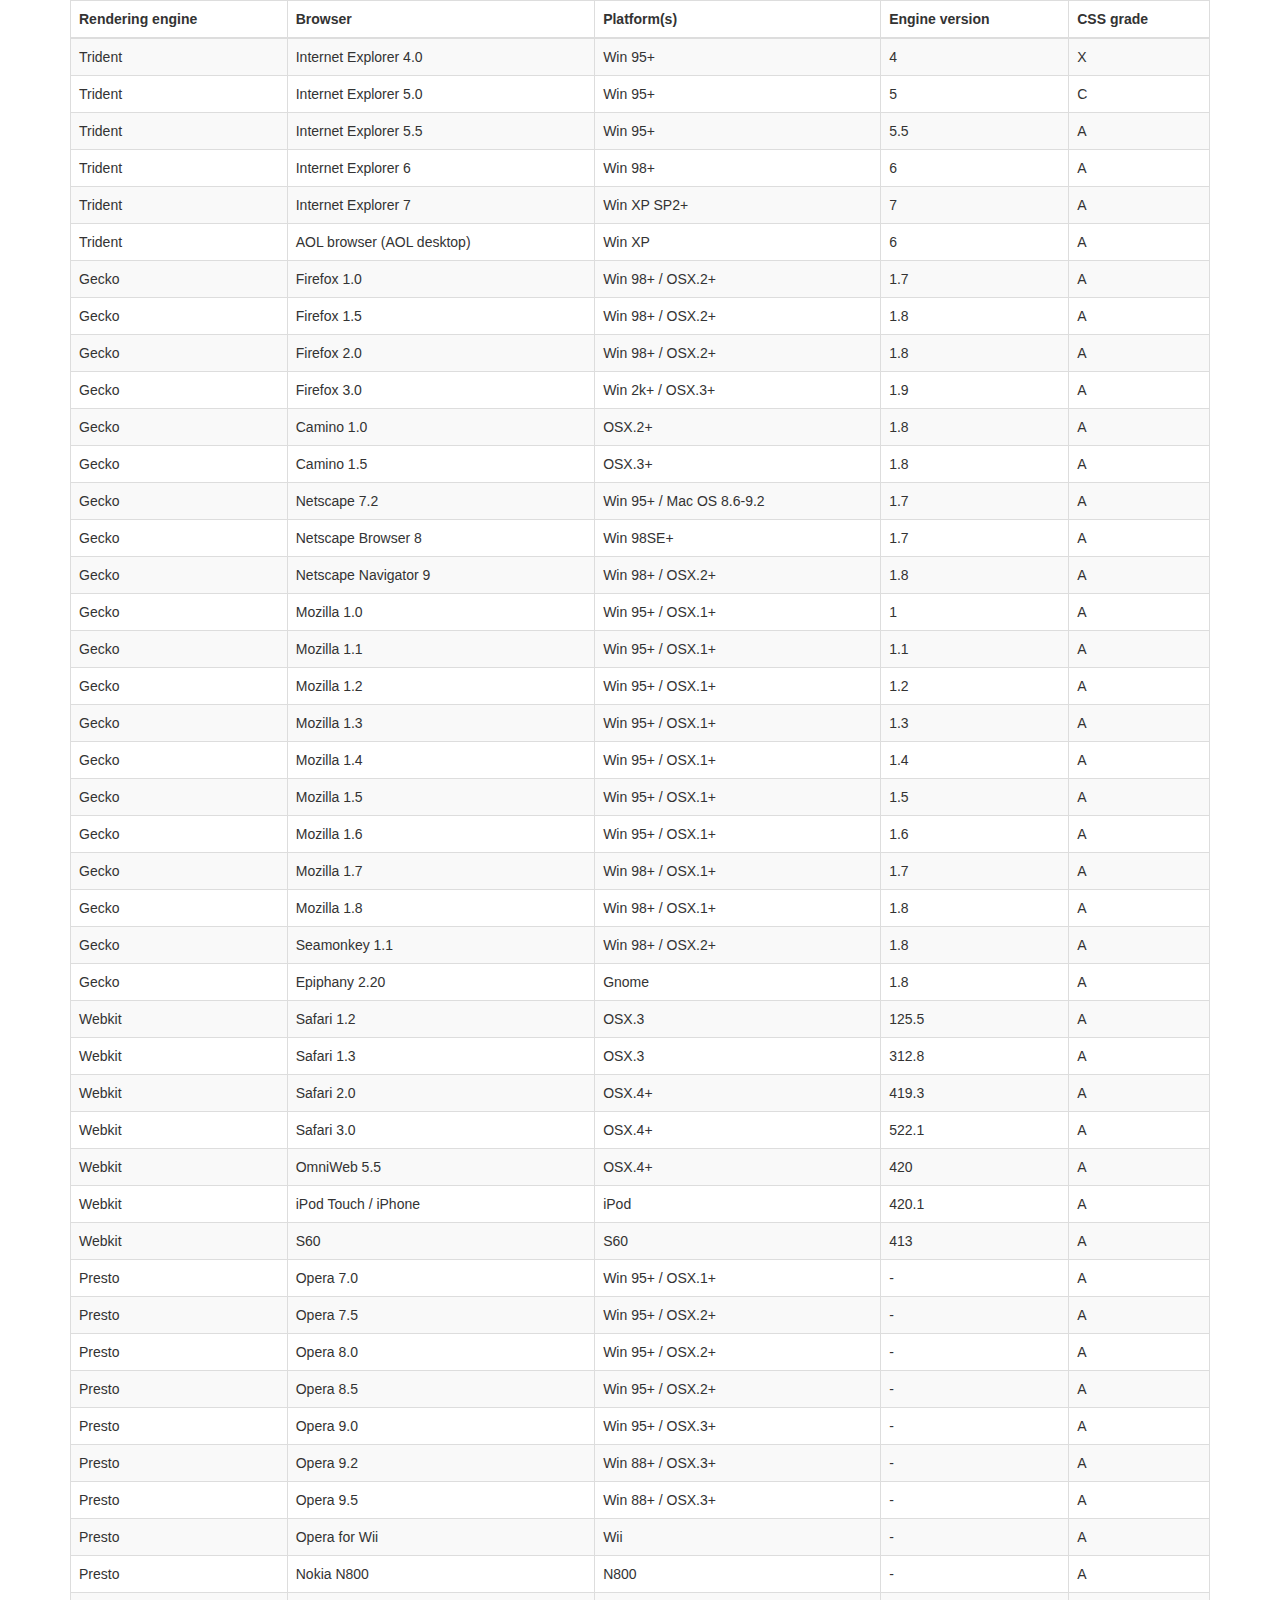
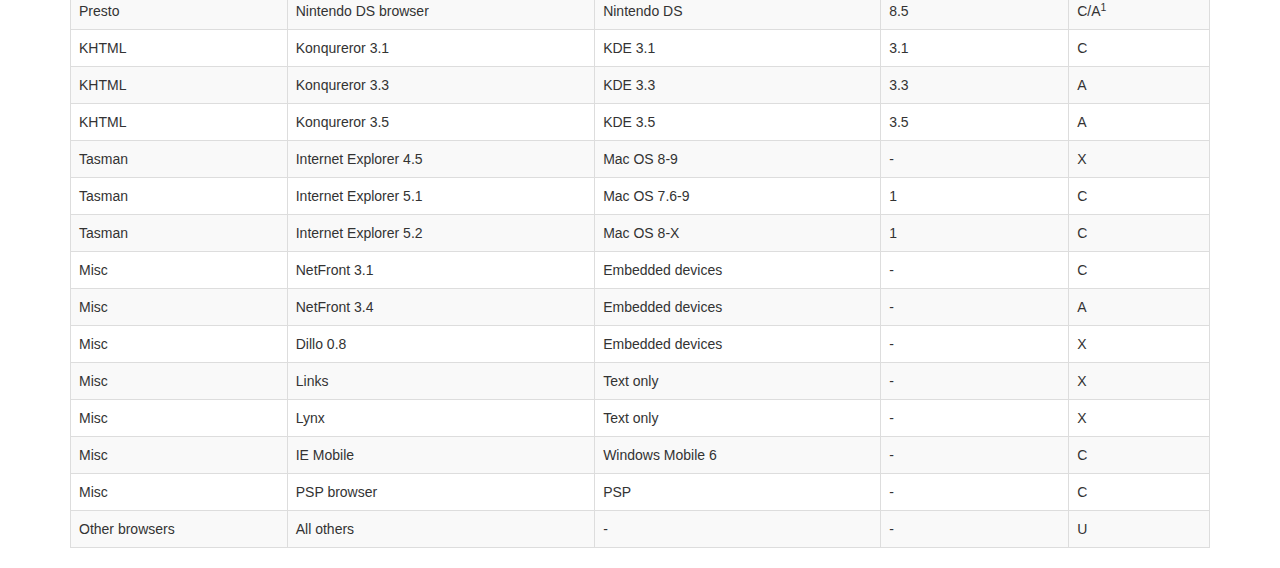
<file: libs/jquery/plugins/integration/bootstrap/3/index.html>
<!DOCTYPE HTML PUBLIC "-//W3C//DTD HTML 4.01//EN" "http://www.w3.org/TR/html4/strict.dtd">
<html>
	<head>
		<meta http-equiv="content-type" content="text/html; charset=utf-8" />
		
		<title>DataTables Bootstrap 3 example</title>

		<link rel="stylesheet" type="text/css" href="//maxcdn.bootstrapcdn.com/bootstrap/3.3.0/css/bootstrap.min.css">
		<link rel="stylesheet" type="text/css" href="dataTables.bootstrap.css">

		<script type="text/javascript" language="javascript" src="//code.jquery.com/jquery-1.11.1.min.js"></script>
		<script type="text/javascript" language="javascript" src="//cdn.datatables.net/1.10.3/js/jquery.dataTables.min.js"></script>
		<script type="text/javascript" language="javascript" src="dataTables.bootstrap.js"></script>
		<script type="text/javascript" charset="utf-8">
			$(document).ready(function() {
				$('#example').dataTable();
			} );
		</script>
	</head>
	<body>
		<div class="container">
			
<table cellpadding="0" cellspacing="0" border="0" class="table table-striped table-bordered" id="example">
	<thead>
		<tr>
			<th>Rendering engine</th>
			<th>Browser</th>
			<th>Platform(s)</th>
			<th>Engine version</th>
			<th>CSS grade</th>
		</tr>
	</thead>
	<tbody>
		<tr class="odd gradeX">
			<td>Trident</td>
			<td>Internet
				 Explorer 4.0</td>
			<td>Win 95+</td>
			<td class="center"> 4</td>
			<td class="center">X</td>
		</tr>
		<tr class="even gradeC">
			<td>Trident</td>
			<td>Internet
				 Explorer 5.0</td>
			<td>Win 95+</td>
			<td class="center">5</td>
			<td class="center">C</td>
		</tr>
		<tr class="odd gradeA">
			<td>Trident</td>
			<td>Internet
				 Explorer 5.5</td>
			<td>Win 95+</td>
			<td class="center">5.5</td>
			<td class="center">A</td>
		</tr>
		<tr class="even gradeA">
			<td>Trident</td>
			<td>Internet
				 Explorer 6</td>
			<td>Win 98+</td>
			<td class="center">6</td>
			<td class="center">A</td>
		</tr>
		<tr class="odd gradeA">
			<td>Trident</td>
			<td>Internet Explorer 7</td>
			<td>Win XP SP2+</td>
			<td class="center">7</td>
			<td class="center">A</td>
		</tr>
		<tr class="even gradeA">
			<td>Trident</td>
			<td>AOL browser (AOL desktop)</td>
			<td>Win XP</td>
			<td class="center">6</td>
			<td class="center">A</td>
		</tr>
		<tr class="gradeA">
			<td>Gecko</td>
			<td>Firefox 1.0</td>
			<td>Win 98+ / OSX.2+</td>
			<td class="center">1.7</td>
			<td class="center">A</td>
		</tr>
		<tr class="gradeA">
			<td>Gecko</td>
			<td>Firefox 1.5</td>
			<td>Win 98+ / OSX.2+</td>
			<td class="center">1.8</td>
			<td class="center">A</td>
		</tr>
		<tr class="gradeA">
			<td>Gecko</td>
			<td>Firefox 2.0</td>
			<td>Win 98+ / OSX.2+</td>
			<td class="center">1.8</td>
			<td class="center">A</td>
		</tr>
		<tr class="gradeA">
			<td>Gecko</td>
			<td>Firefox 3.0</td>
			<td>Win 2k+ / OSX.3+</td>
			<td class="center">1.9</td>
			<td class="center">A</td>
		</tr>
		<tr class="gradeA">
			<td>Gecko</td>
			<td>Camino 1.0</td>
			<td>OSX.2+</td>
			<td class="center">1.8</td>
			<td class="center">A</td>
		</tr>
		<tr class="gradeA">
			<td>Gecko</td>
			<td>Camino 1.5</td>
			<td>OSX.3+</td>
			<td class="center">1.8</td>
			<td class="center">A</td>
		</tr>
		<tr class="gradeA">
			<td>Gecko</td>
			<td>Netscape 7.2</td>
			<td>Win 95+ / Mac OS 8.6-9.2</td>
			<td class="center">1.7</td>
			<td class="center">A</td>
		</tr>
		<tr class="gradeA">
			<td>Gecko</td>
			<td>Netscape Browser 8</td>
			<td>Win 98SE+</td>
			<td class="center">1.7</td>
			<td class="center">A</td>
		</tr>
		<tr class="gradeA">
			<td>Gecko</td>
			<td>Netscape Navigator 9</td>
			<td>Win 98+ / OSX.2+</td>
			<td class="center">1.8</td>
			<td class="center">A</td>
		</tr>
		<tr class="gradeA">
			<td>Gecko</td>
			<td>Mozilla 1.0</td>
			<td>Win 95+ / OSX.1+</td>
			<td class="center">1</td>
			<td class="center">A</td>
		</tr>
		<tr class="gradeA">
			<td>Gecko</td>
			<td>Mozilla 1.1</td>
			<td>Win 95+ / OSX.1+</td>
			<td class="center">1.1</td>
			<td class="center">A</td>
		</tr>
		<tr class="gradeA">
			<td>Gecko</td>
			<td>Mozilla 1.2</td>
			<td>Win 95+ / OSX.1+</td>
			<td class="center">1.2</td>
			<td class="center">A</td>
		</tr>
		<tr class="gradeA">
			<td>Gecko</td>
			<td>Mozilla 1.3</td>
			<td>Win 95+ / OSX.1+</td>
			<td class="center">1.3</td>
			<td class="center">A</td>
		</tr>
		<tr class="gradeA">
			<td>Gecko</td>
			<td>Mozilla 1.4</td>
			<td>Win 95+ / OSX.1+</td>
			<td class="center">1.4</td>
			<td class="center">A</td>
		</tr>
		<tr class="gradeA">
			<td>Gecko</td>
			<td>Mozilla 1.5</td>
			<td>Win 95+ / OSX.1+</td>
			<td class="center">1.5</td>
			<td class="center">A</td>
		</tr>
		<tr class="gradeA">
			<td>Gecko</td>
			<td>Mozilla 1.6</td>
			<td>Win 95+ / OSX.1+</td>
			<td class="center">1.6</td>
			<td class="center">A</td>
		</tr>
		<tr class="gradeA">
			<td>Gecko</td>
			<td>Mozilla 1.7</td>
			<td>Win 98+ / OSX.1+</td>
			<td class="center">1.7</td>
			<td class="center">A</td>
		</tr>
		<tr class="gradeA">
			<td>Gecko</td>
			<td>Mozilla 1.8</td>
			<td>Win 98+ / OSX.1+</td>
			<td class="center">1.8</td>
			<td class="center">A</td>
		</tr>
		<tr class="gradeA">
			<td>Gecko</td>
			<td>Seamonkey 1.1</td>
			<td>Win 98+ / OSX.2+</td>
			<td class="center">1.8</td>
			<td class="center">A</td>
		</tr>
		<tr class="gradeA">
			<td>Gecko</td>
			<td>Epiphany 2.20</td>
			<td>Gnome</td>
			<td class="center">1.8</td>
			<td class="center">A</td>
		</tr>
		<tr class="gradeA">
			<td>Webkit</td>
			<td>Safari 1.2</td>
			<td>OSX.3</td>
			<td class="center">125.5</td>
			<td class="center">A</td>
		</tr>
		<tr class="gradeA">
			<td>Webkit</td>
			<td>Safari 1.3</td>
			<td>OSX.3</td>
			<td class="center">312.8</td>
			<td class="center">A</td>
		</tr>
		<tr class="gradeA">
			<td>Webkit</td>
			<td>Safari 2.0</td>
			<td>OSX.4+</td>
			<td class="center">419.3</td>
			<td class="center">A</td>
		</tr>
		<tr class="gradeA">
			<td>Webkit</td>
			<td>Safari 3.0</td>
			<td>OSX.4+</td>
			<td class="center">522.1</td>
			<td class="center">A</td>
		</tr>
		<tr class="gradeA">
			<td>Webkit</td>
			<td>OmniWeb 5.5</td>
			<td>OSX.4+</td>
			<td class="center">420</td>
			<td class="center">A</td>
		</tr>
		<tr class="gradeA">
			<td>Webkit</td>
			<td>iPod Touch / iPhone</td>
			<td>iPod</td>
			<td class="center">420.1</td>
			<td class="center">A</td>
		</tr>
		<tr class="gradeA">
			<td>Webkit</td>
			<td>S60</td>
			<td>S60</td>
			<td class="center">413</td>
			<td class="center">A</td>
		</tr>
		<tr class="gradeA">
			<td>Presto</td>
			<td>Opera 7.0</td>
			<td>Win 95+ / OSX.1+</td>
			<td class="center">-</td>
			<td class="center">A</td>
		</tr>
		<tr class="gradeA">
			<td>Presto</td>
			<td>Opera 7.5</td>
			<td>Win 95+ / OSX.2+</td>
			<td class="center">-</td>
			<td class="center">A</td>
		</tr>
		<tr class="gradeA">
			<td>Presto</td>
			<td>Opera 8.0</td>
			<td>Win 95+ / OSX.2+</td>
			<td class="center">-</td>
			<td class="center">A</td>
		</tr>
		<tr class="gradeA">
			<td>Presto</td>
			<td>Opera 8.5</td>
			<td>Win 95+ / OSX.2+</td>
			<td class="center">-</td>
			<td class="center">A</td>
		</tr>
		<tr class="gradeA">
			<td>Presto</td>
			<td>Opera 9.0</td>
			<td>Win 95+ / OSX.3+</td>
			<td class="center">-</td>
			<td class="center">A</td>
		</tr>
		<tr class="gradeA">
			<td>Presto</td>
			<td>Opera 9.2</td>
			<td>Win 88+ / OSX.3+</td>
			<td class="center">-</td>
			<td class="center">A</td>
		</tr>
		<tr class="gradeA">
			<td>Presto</td>
			<td>Opera 9.5</td>
			<td>Win 88+ / OSX.3+</td>
			<td class="center">-</td>
			<td class="center">A</td>
		</tr>
		<tr class="gradeA">
			<td>Presto</td>
			<td>Opera for Wii</td>
			<td>Wii</td>
			<td class="center">-</td>
			<td class="center">A</td>
		</tr>
		<tr class="gradeA">
			<td>Presto</td>
			<td>Nokia N800</td>
			<td>N800</td>
			<td class="center">-</td>
			<td class="center">A</td>
		</tr>
		<tr class="gradeA">
			<td>Presto</td>
			<td>Nintendo DS browser</td>
			<td>Nintendo DS</td>
			<td class="center">8.5</td>
			<td class="center">C/A<sup>1</sup></td>
		</tr>
		<tr class="gradeC">
			<td>KHTML</td>
			<td>Konqureror 3.1</td>
			<td>KDE 3.1</td>
			<td class="center">3.1</td>
			<td class="center">C</td>
		</tr>
		<tr class="gradeA">
			<td>KHTML</td>
			<td>Konqureror 3.3</td>
			<td>KDE 3.3</td>
			<td class="center">3.3</td>
			<td class="center">A</td>
		</tr>
		<tr class="gradeA">
			<td>KHTML</td>
			<td>Konqureror 3.5</td>
			<td>KDE 3.5</td>
			<td class="center">3.5</td>
			<td class="center">A</td>
		</tr>
		<tr class="gradeX">
			<td>Tasman</td>
			<td>Internet Explorer 4.5</td>
			<td>Mac OS 8-9</td>
			<td class="center">-</td>
			<td class="center">X</td>
		</tr>
		<tr class="gradeC">
			<td>Tasman</td>
			<td>Internet Explorer 5.1</td>
			<td>Mac OS 7.6-9</td>
			<td class="center">1</td>
			<td class="center">C</td>
		</tr>
		<tr class="gradeC">
			<td>Tasman</td>
			<td>Internet Explorer 5.2</td>
			<td>Mac OS 8-X</td>
			<td class="center">1</td>
			<td class="center">C</td>
		</tr>
		<tr class="gradeA">
			<td>Misc</td>
			<td>NetFront 3.1</td>
			<td>Embedded devices</td>
			<td class="center">-</td>
			<td class="center">C</td>
		</tr>
		<tr class="gradeA">
			<td>Misc</td>
			<td>NetFront 3.4</td>
			<td>Embedded devices</td>
			<td class="center">-</td>
			<td class="center">A</td>
		</tr>
		<tr class="gradeX">
			<td>Misc</td>
			<td>Dillo 0.8</td>
			<td>Embedded devices</td>
			<td class="center">-</td>
			<td class="center">X</td>
		</tr>
		<tr class="gradeX">
			<td>Misc</td>
			<td>Links</td>
			<td>Text only</td>
			<td class="center">-</td>
			<td class="center">X</td>
		</tr>
		<tr class="gradeX">
			<td>Misc</td>
			<td>Lynx</td>
			<td>Text only</td>
			<td class="center">-</td>
			<td class="center">X</td>
		</tr>
		<tr class="gradeC">
			<td>Misc</td>
			<td>IE Mobile</td>
			<td>Windows Mobile 6</td>
			<td class="center">-</td>
			<td class="center">C</td>
		</tr>
		<tr class="gradeC">
			<td>Misc</td>
			<td>PSP browser</td>
			<td>PSP</td>
			<td class="center">-</td>
			<td class="center">C</td>
		</tr>
		<tr class="gradeU">
			<td>Other browsers</td>
			<td>All others</td>
			<td>-</td>
			<td class="center">-</td>
			<td class="center">U</td>
		</tr>
	</tbody>
</table>
			
		</div>
	</body>
</html>
</file>
